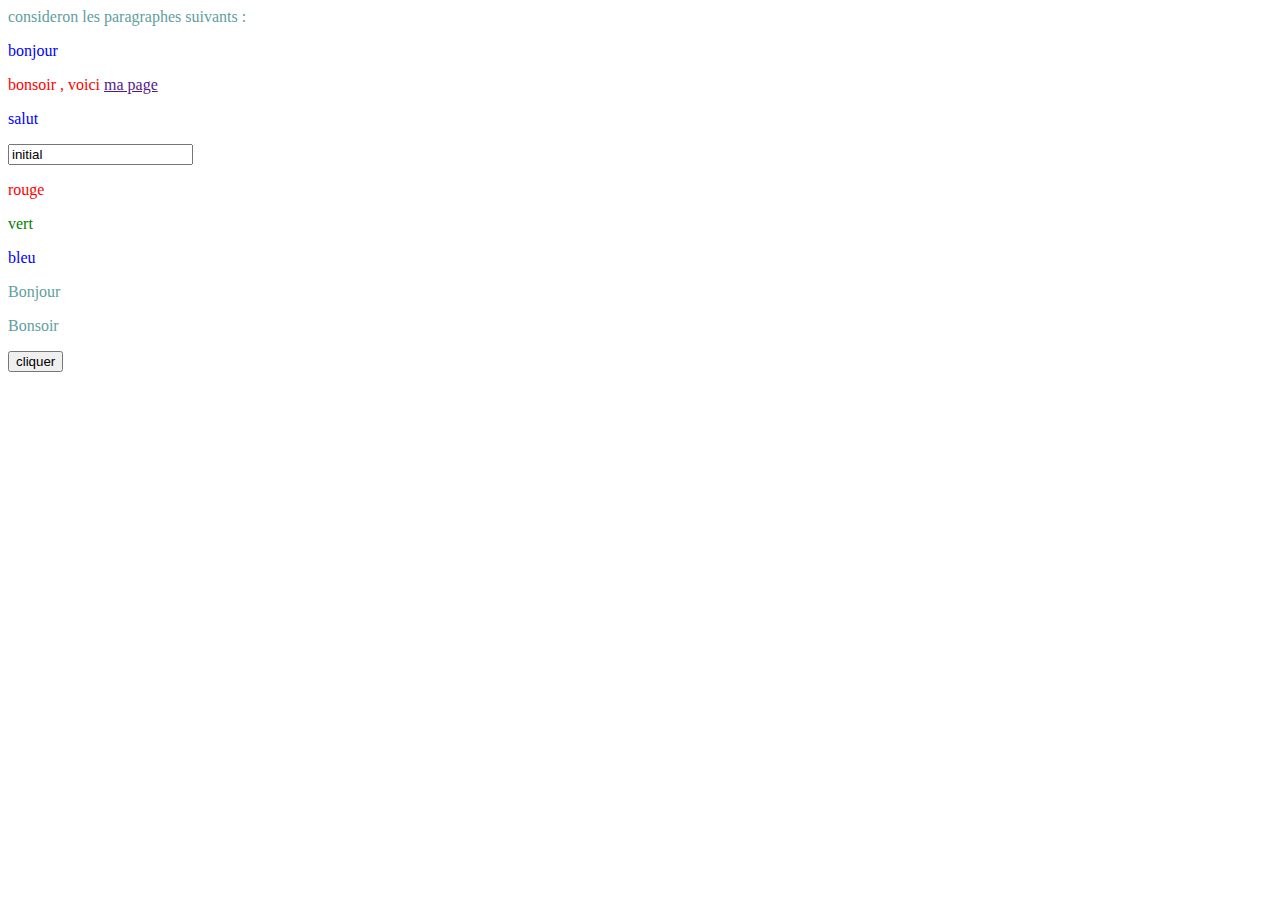
<file: index.html>
<!DOCTYPE html>
<html lang="en">
<head>
    <meta charset="UTF-8">
    <meta name="viewport" content="width=device-width, initial-scale=1.0">
     <link rel="stylesheet" href="assets/css/style.css"/>
    <title>Document</title>
</head>
<body>
<div id="container">
    consideron les paragraphes suivants :
      <p class="blue">bonjour</p>
      <p class="red">bonsoir , voici 
          <a href="">ma page</a>
      </p>
      <p class="blue">salut</p>
  </div>
  <input type="text" id="nom" value="initial">

  <div id=paragraphs>
    <p id=red class=red>rouge</p>
    <p id=green class=green>vert</p>
    <p id=blue class=blue>bleu</p>
    </div>
    <div id=p>

        <p>Bonjour</p>

        <p>Bonsoir</p>

    </div>

   <button id="but">
       cliquer
   </button>

 



   <script src="https://ajax.googleapis.com/ajax/libs/jquery/3.5.1/jquery.min.js"></script>
   <script src="assets/js/script.js" ></script>
</body>
</html>
</file>
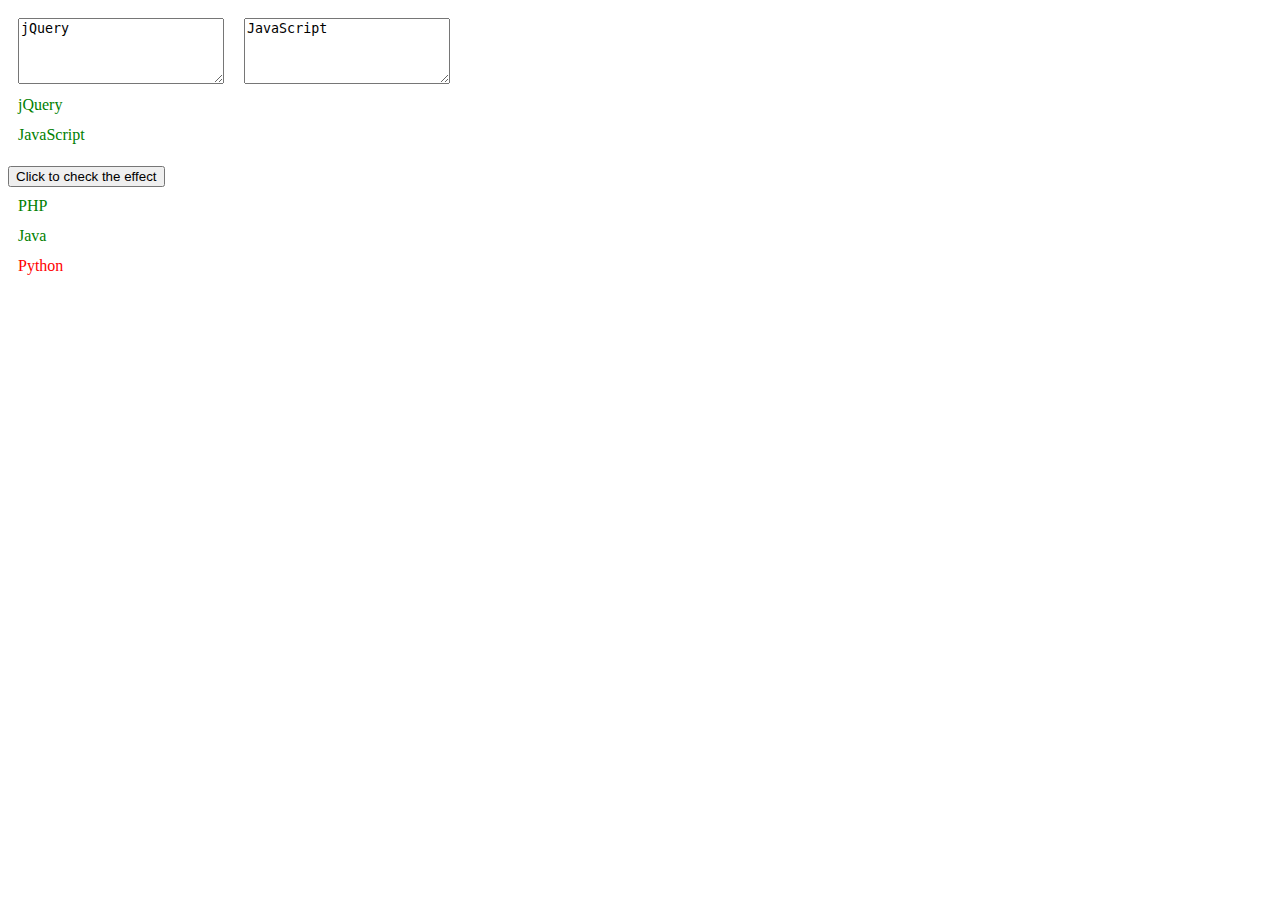
<file: exo.html>
<!DOCTYPE html>
<html lang="en">
<head>
    <meta charset="UTF-8">
    <meta name="viewport" content="width=device-width, initial-scale=1.0">
    <link rel="stylesheet" href="assets/css/styleexo.css"/>
    <title>Document</title>
</head>
<body>
    <textarea>jQuery</textarea>
<textarea>JavaScript</textarea>
<p>jQuery</p>
<p>JavaScript</p>
<button id="button1">Click to check the effect</button>
   
<p>PHP</p>
<p>Java</p>
<p>Python</p>

<script src="https://ajax.googleapis.com/ajax/libs/jquery/3.5.1/jquery.min.js"></script>
<script src="assets/js/file.js" ></script>
</body>
</html>
</file>
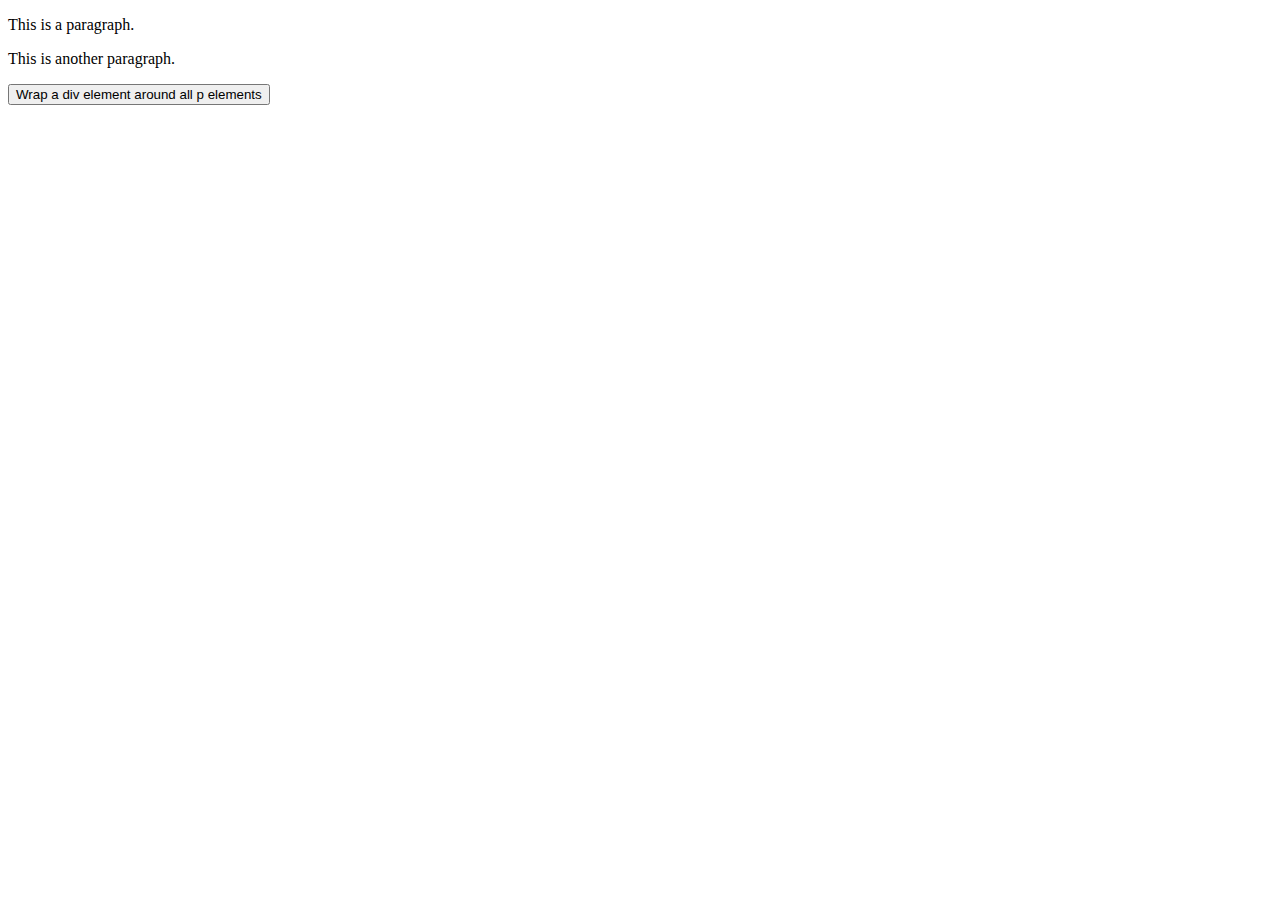
<file: exoJ.html>
<!DOCTYPE html>
<html lang="en">
<head>
    <meta charset="UTF-8">
    <meta name="viewport" content="width=device-width, initial-scale=1.0">
    <title>Document</title>
</head>
<body>
    <p>This is a paragraph.</p>
    <p>This is another paragraph.</p>
    <button>Wrap a div element around all p elements</button>
    <script src="https://ajax.googleapis.com/ajax/libs/jquery/3.5.1/jquery.min.js"></script>
    <script>
        $(document).ready(function () {
            $("button").click(function () {
                $("p").wrapAll("<div></div>");//if i put wrap just one by one p yellow
            });
        });
    </script>
    <style>
        div {
            background-color: yellow;
        }
    </style>
</body>
</file>
<file: assets/css/style.css>
.red{
    color: red;
}
.blue{
    color:blue;
}
.green{
    color: green;
}
div{
    color: cadetblue;
}
</file>
<file: assets/css/styleexo.css>
button {
    display: block;
    margin: 20px 0 0 0;
}

textarea {
    width: 200px;
    height: 60px;
    margin: 10px;
    float: left;
    font‐size: 18px;
  }

  p {
    clear: left;
    font‐weight: bold;
    font‐size: 18px;
    color:green;
    margin: 5px 10px 0 10px;
    padding: 2px;
  }


 p {
    margin: 8px;
    font‐size: 16px;
  }
  .w3r_font_color{
    color: red;
  }
  .w3r_background {
    background: yellow;
  }
</file>
